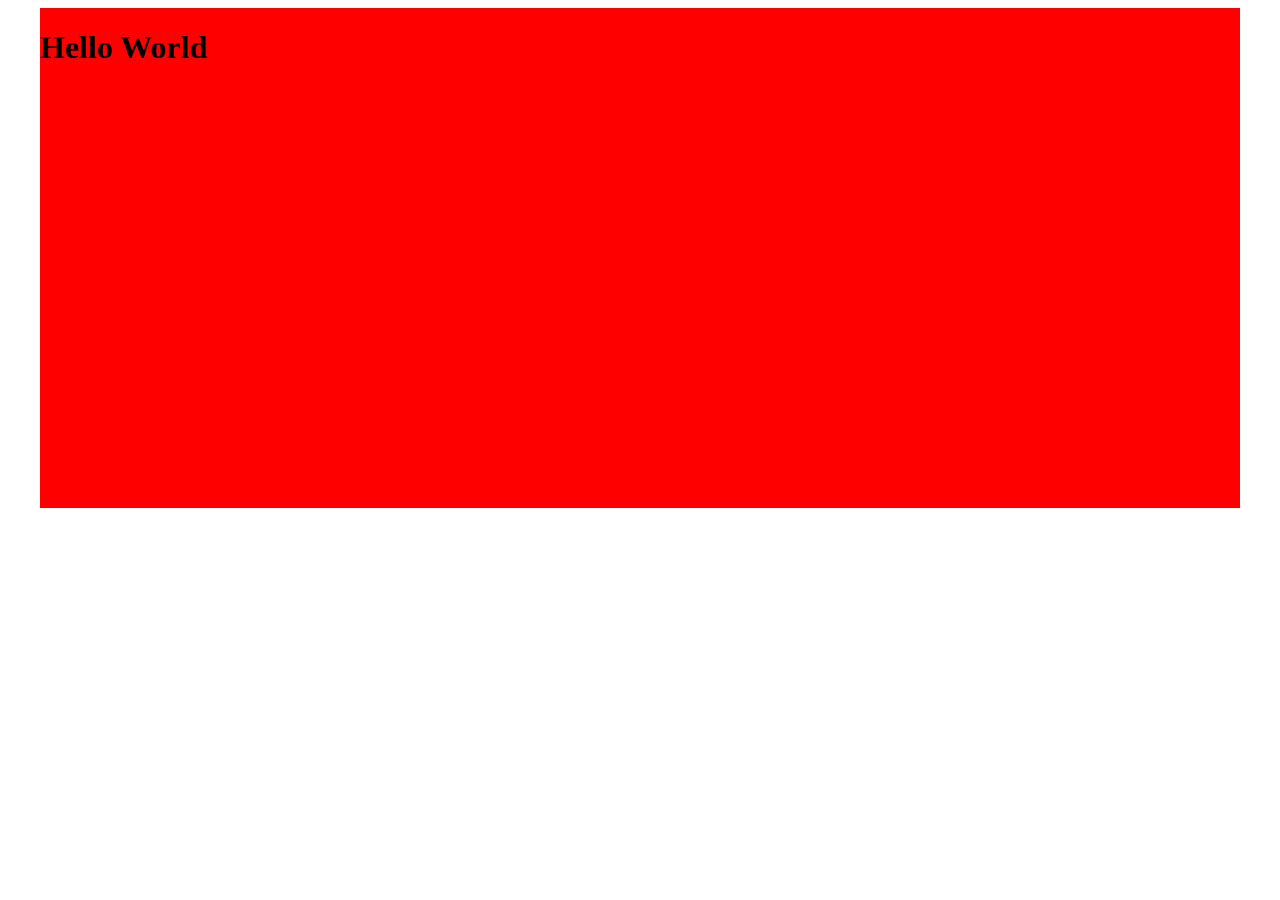
<file: HTML-CSS/assignment-1/problems/0-horizontal-align/index.html>
<!DOCTYPE html>
<html lang="en">

<head>
    <meta charset="UTF-8">
    <meta name="viewport" content="width=device-width, initial-scale=1.0">
    <title>Horizontal Align</title>
    <style>
        .container {
            width: 1200px;
            /* margin: 0px auto; */
            height: 500px;
            background-color: red;
        }

        .content {
            height: 500px;
        }
    </style>
</head>

<body>
    <div style="display: flex; justify-content: center;">
        <div class="container">
            <div class="content">
                <h1>Hello World</h1>
            </div>
        </div>
    </div>

</body>

</html>
</file>
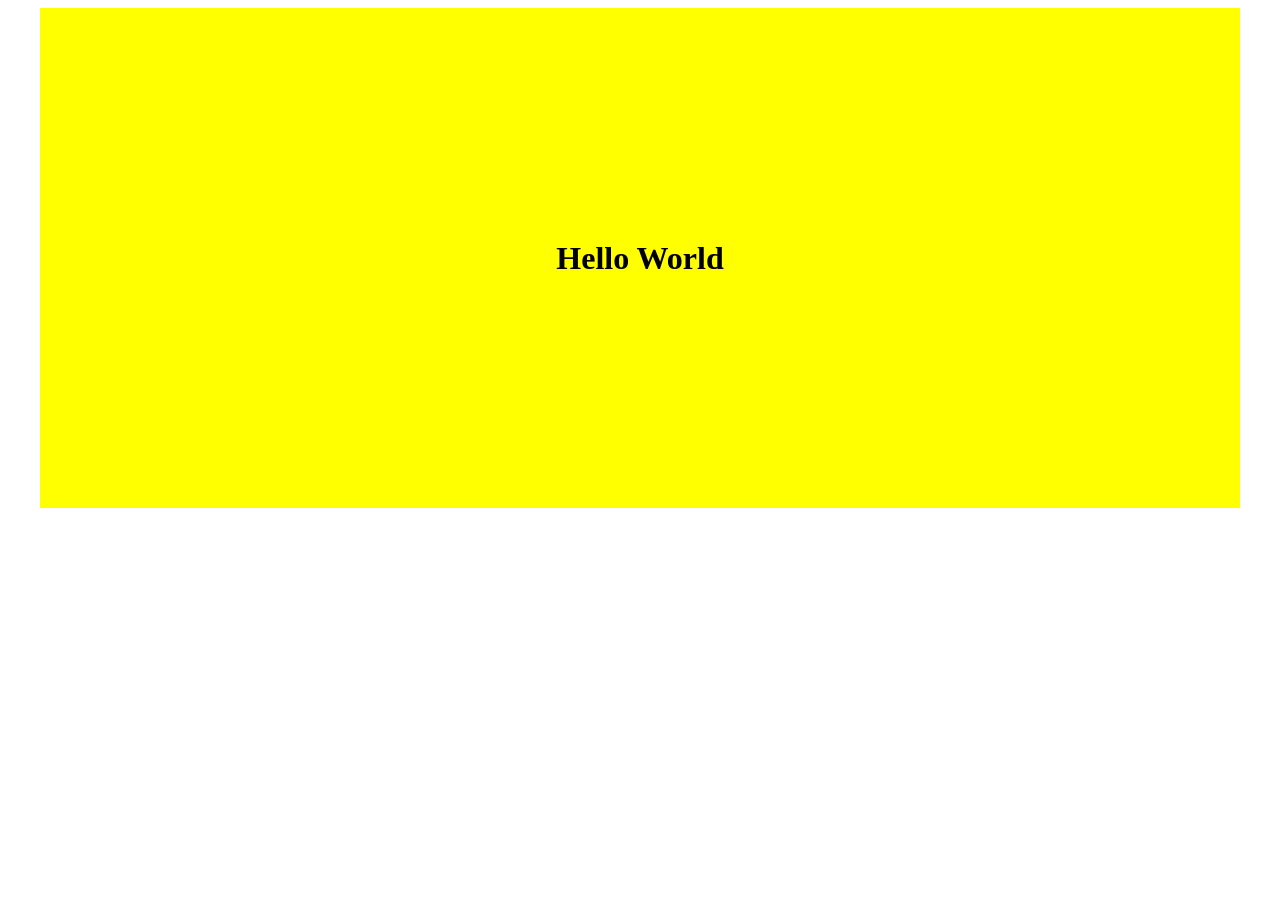
<file: HTML-CSS/assignment-1/problems/1-vertical-align/index.html>
<!DOCTYPE html>
<html lang="en">

<head>
    <meta charset="UTF-8">
    <meta name="viewport" content="width=device-width, initial-scale=1.0">
    <title>Horizontal Align</title>
    <style>
        .container {
            width: 1200px;
            height: 500px;
            margin: 0 auto;
            background-color: red;
        }
        .content {
            height: 100%;
        }
        .vertical-center {
            display: flex;
            justify-content: center;
            align-items: center;
            height: 100%;

            flex-direction: column;
        }
        
    </style>
</head>

<body>
    <div class="container">
        <div class="content">
            <div class="vertical-center" style="background-color: yellow;">
                <div class="horizontal-center">
                    <h1>Hello World</h1>
                </div>
            </div>
        </div>
    </div>
</body>

</html>
</file>
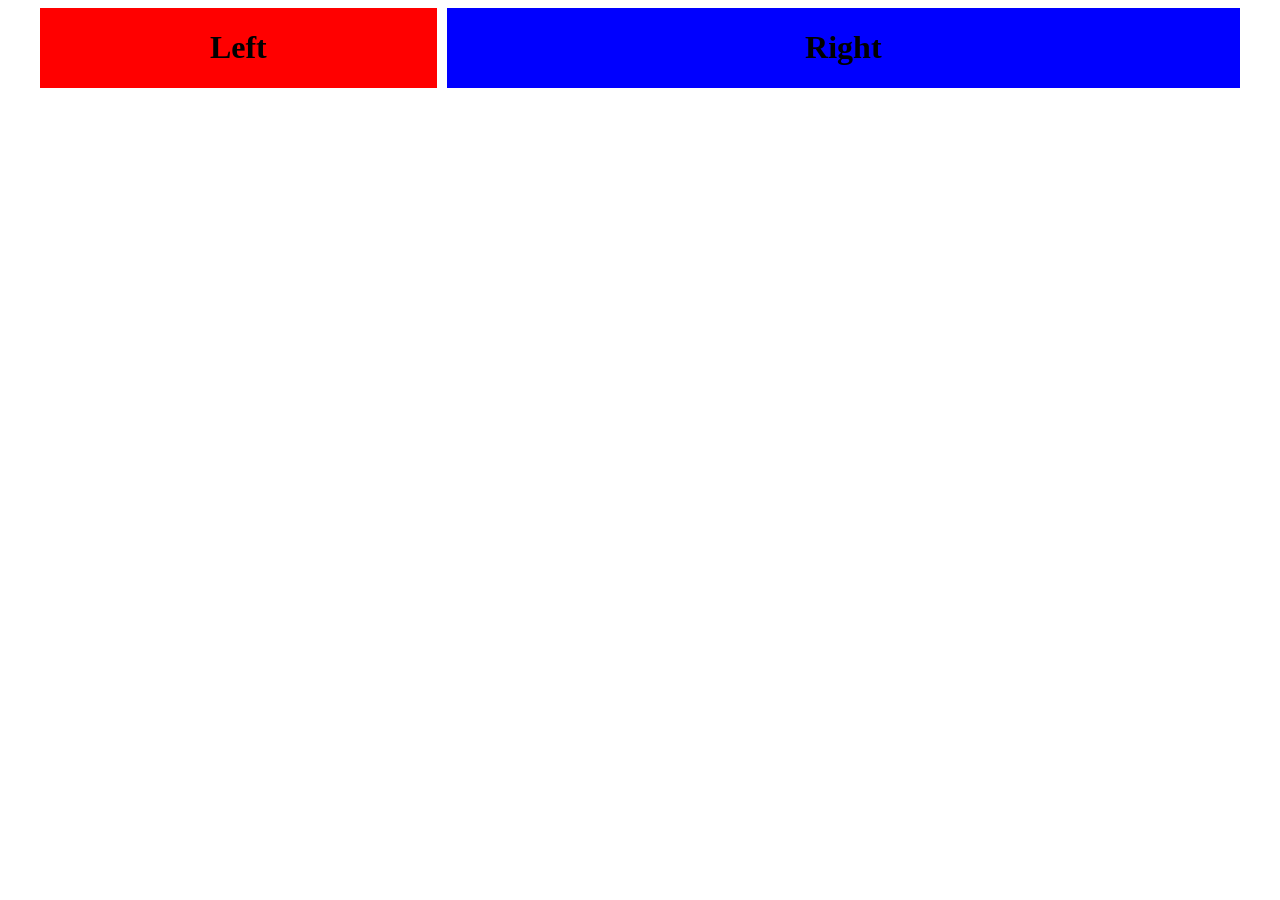
<file: HTML-CSS/assignment-1/problems/3-grid-layout/index.html>
<!DOCTYPE html>
<html lang="en">

<head>
    <meta charset="UTF-8">
    <meta name="viewport" content="width=device-width, initial-scale=1.0">
    <title>Grid Layout</title>
    <style>
        .container {
            width: 1200px;
            margin: 0 auto;
            display: grid;
            grid-template-columns: 1fr 2fr;
            gap: 10px;
        }

        .left {
            background-color: red;
            display: grid;
            place-items: center;
        }

        .right {
            background-color: blue;
            display: grid;
            place-items: center;
        }
    </style>
</head>

<body>
    <div class="container">
        <div class="left">
            <h1>Left</h1>
        </div>
        <div class="right">
            <h1>Right</h1>
        </div>
    </div>
</body>

</html>
</file>
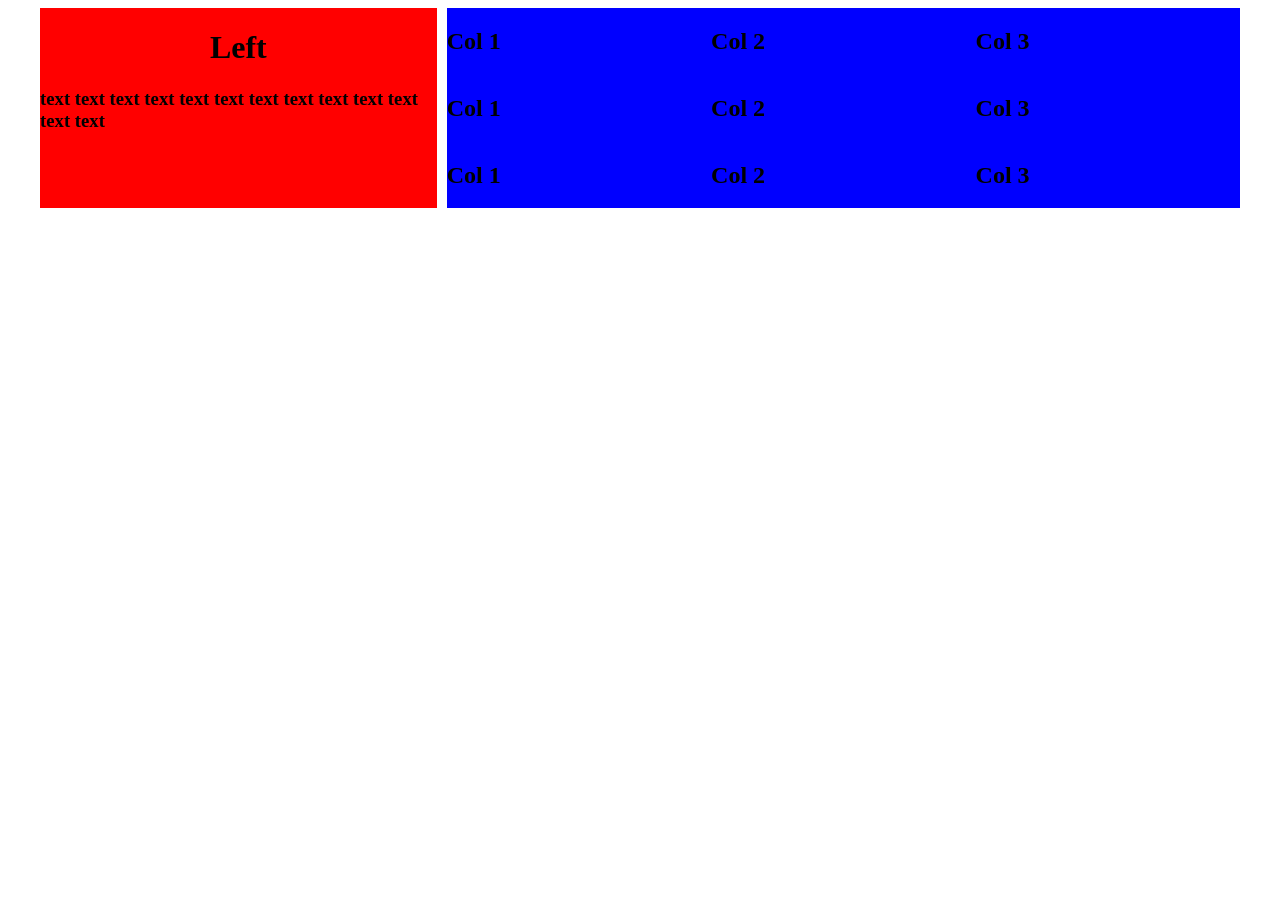
<file: HTML-CSS/assignment-1/problems/4-more-complicated-grid/index.html>
<!DOCTYPE html>
<html lang="en">

<head>
    <meta charset="UTF-8">
    <meta name="viewport" content="width=device-width, initial-scale=1.0">
    <title>Grid Layout</title>
    <style>
        .container {
            width: 1200px;
            margin: 0 auto;
            display: grid;
            grid-template-columns: 1fr 2fr;
            gap: 10px;
            
        }

        .left {
            background-color: red;
            display: grid;
            
        }

        .left h1{
            text-align: center;
        }

        .right {
            background-color: blue;
            
        }
        .vertical-center {
            display: flex;
            height: 100%;
        }
        .horizontal-center {
            
        }
        .grid1 {
            display: grid;
            grid-template-columns: 1fr 1fr 1fr;
        }
    </style>
</head>

<body>
    <div class="container">
        <div class="left">
            <div>
                <div class="horizontal-center">
                    <h1>Left</h1>
                </div>
                <div>
                    <h3>
                    text text text text text text text text text text text text text
                    </h3>
                </div>
            </div>
        </div>
        <div class="right">
            <div class="grid1">
                <h2>Col 1</h2>
                <h2>Col 2</h2>
                <h2>Col 3</h2>
                <h2>Col 1</h2>
                <h2>Col 2</h2>
                <h2>Col 3</h2>
                <h2>Col 1</h2>
                <h2>Col 2</h2>
                <h2>Col 3</h2>
            </div>
        </div>
    </div>
</body>

</html>
</file>
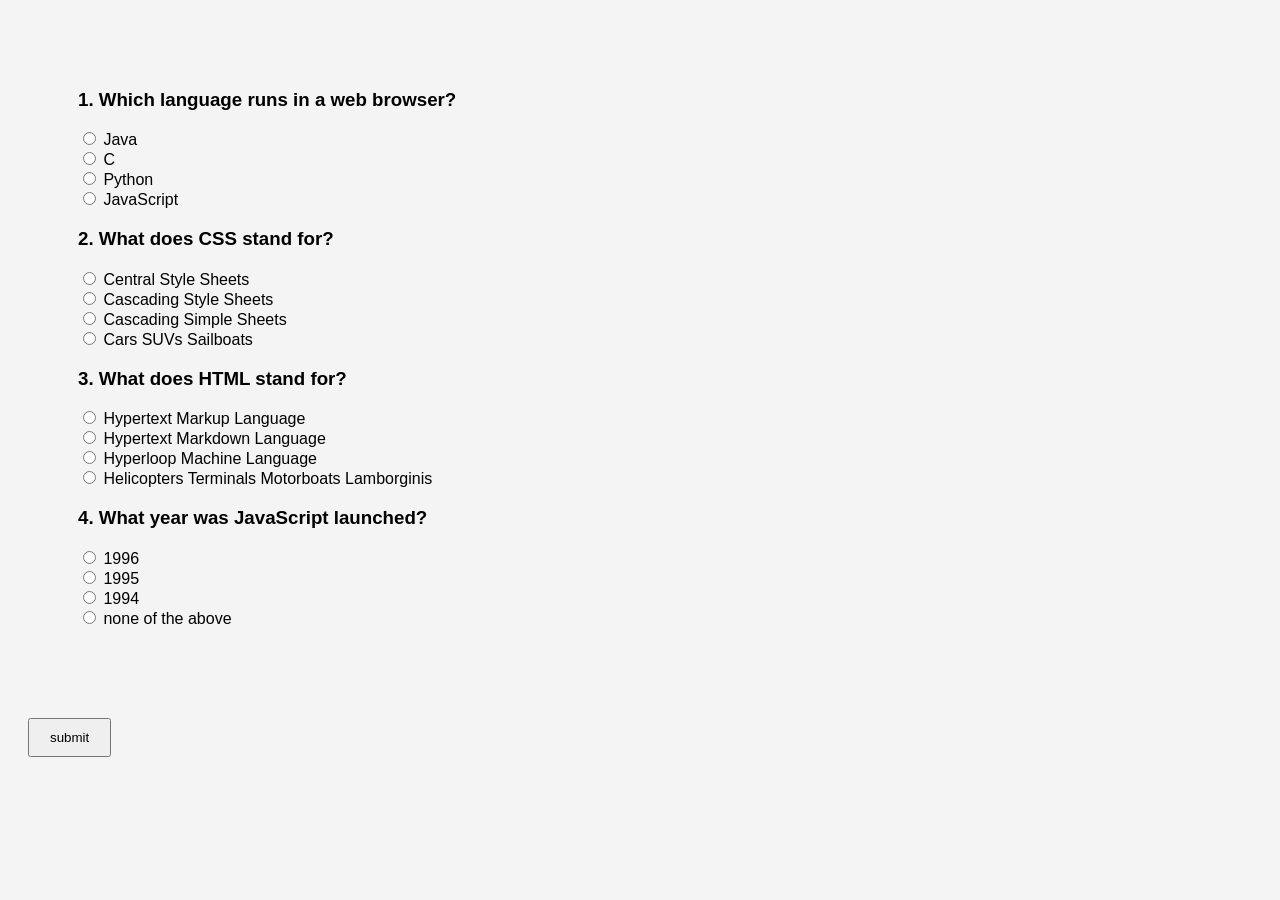
<file: HTML-CSS/assignment-2/easy/quiz-app/index.html>
<!DOCTYPE html>
<html lang="en">
<head>
    <meta charset="UTF-8">
    <meta name="viewport" content="width=device-width, initial-scale=1.0">
    <title>Document</title>

    <style>
        body {
            font-family: Arial, Helvetica, sans-serif;
            background-color: #f4f4f4;
        }

        .quiz{
            max-width: 600px;
            margin: 50px;
            background-color: #f4f4f4;
            padding: 20px;
            border-radius: 8px;
        }
        button{
            margin: 20px;
            padding: 10px 20px;
        }
    </style>
</head>
<body>
    <div class="quiz" id="quiz"></div>
    <button id="submit">submit</button>
    <p id="result"></p>

    <script type="module">
    import { quizData } from "./data.js";

    const quizEl = document.getElementById("quiz");
    const resultEl = document.getElementById("result");
    const submitBtn = document.getElementById("submit");

    quizData.forEach((q, index) => {
        const div = document.createElement("div");

        div.innerHTML = `
            <h3>${index + 1}. ${q.question}</h3>
            <label><input type="radio" name="q${index}" value="a"> ${q.a}</label><br>
            <label><input type="radio" name="q${index}" value="b"> ${q.b}</label><br>
            <label><input type="radio" name="q${index}" value="c"> ${q.c}</label><br>
            <label><input type="radio" name="q${index}" value="d"> ${q.d}</label><br>
        `;

        quizEl.appendChild(div);
    });

    submitBtn.addEventListener("click", () => {
        let score = 0;

        quizData.forEach((q, index) => {
            const selected = document.querySelector(
                `input[name="q${index}"]:checked`
            );

            if (selected && selected.value === q.correct) {
                score++;
            }
        });

        resultEl.innerText = `You scored ${score} out of ${quizData.length}`;
    });
</script>
</body>
</html>
</file>
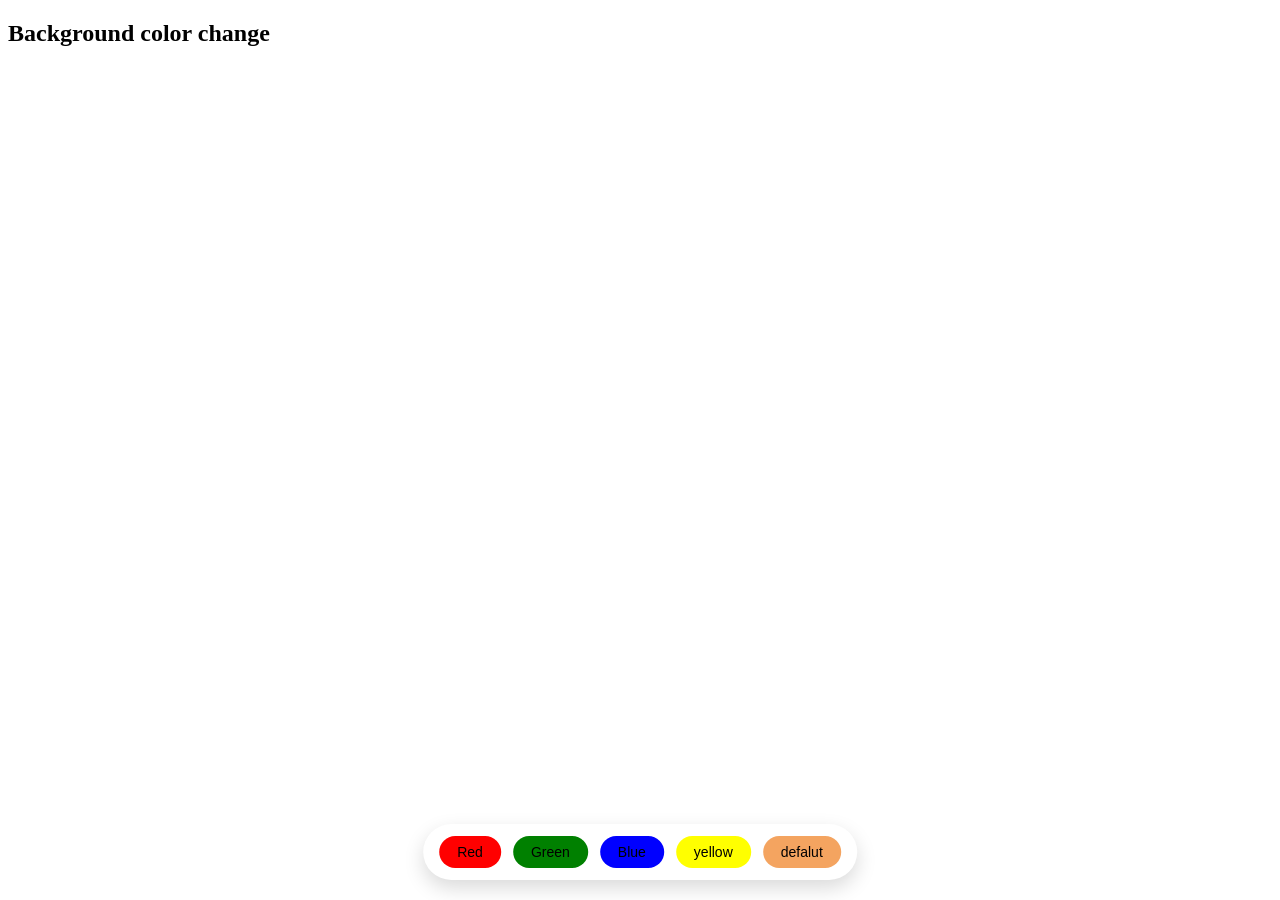
<file: HTML-CSS/assignment-2/easy/bg-color-changer/colour_change.html>
<!DOCTYPE html>
<html lang="en">
<head>
    <meta charset="UTF-8">
    <meta name="viewport" content="width=device-width, initial-scale=1.0">
    <title>Document</title>
    <link rel="stylesheet" href="style.css">
</head>
<body>
    <div class="container">
        <h2>Background color change</h2>
        <div class="color-panel">
            <button class="red" onclick="setBg('red')">Red</button>
            <button class="green" onclick="setBg('green')">Green</button>
            <button class="blue" onclick="setBg('blue')">Blue</button>
            <button class="yellow" onclick="setBg('yellow')">yellow</button>
            <button class="default" onclick="setBg('white')">defalut</button>
        </div>
        <script src="script.js"></script>
         
    </div>
</body>
</html>
</file>
<file: HTML-CSS/assignment-2/easy/bg-color-changer/style.css>
.color-panel {
    position: fixed;
    bottom: 20px;
    left: 50%;
    transform: translateX(-50%);

    display: flex;
    gap: 12px;

    background: white;
    padding: 12px 16px;
    border-radius: 40px;
    box-shadow: 0 8px 20px rgba(0,0,0,0.15);
}

.color-panel button{
    border: none;
    padding: 8px 18px;
    border-radius: 20px;
    font-size: 14px;
    cursor: pointer;
}

.red{ color: black; background-color: red;}
.green{ color: black; background-color: green;}
.blue{ color: black; background-color: blue;}
.yellow{ color: black; background-color: yellow;}

.default{ color: black; background-color: sandybrown;}
</file>
